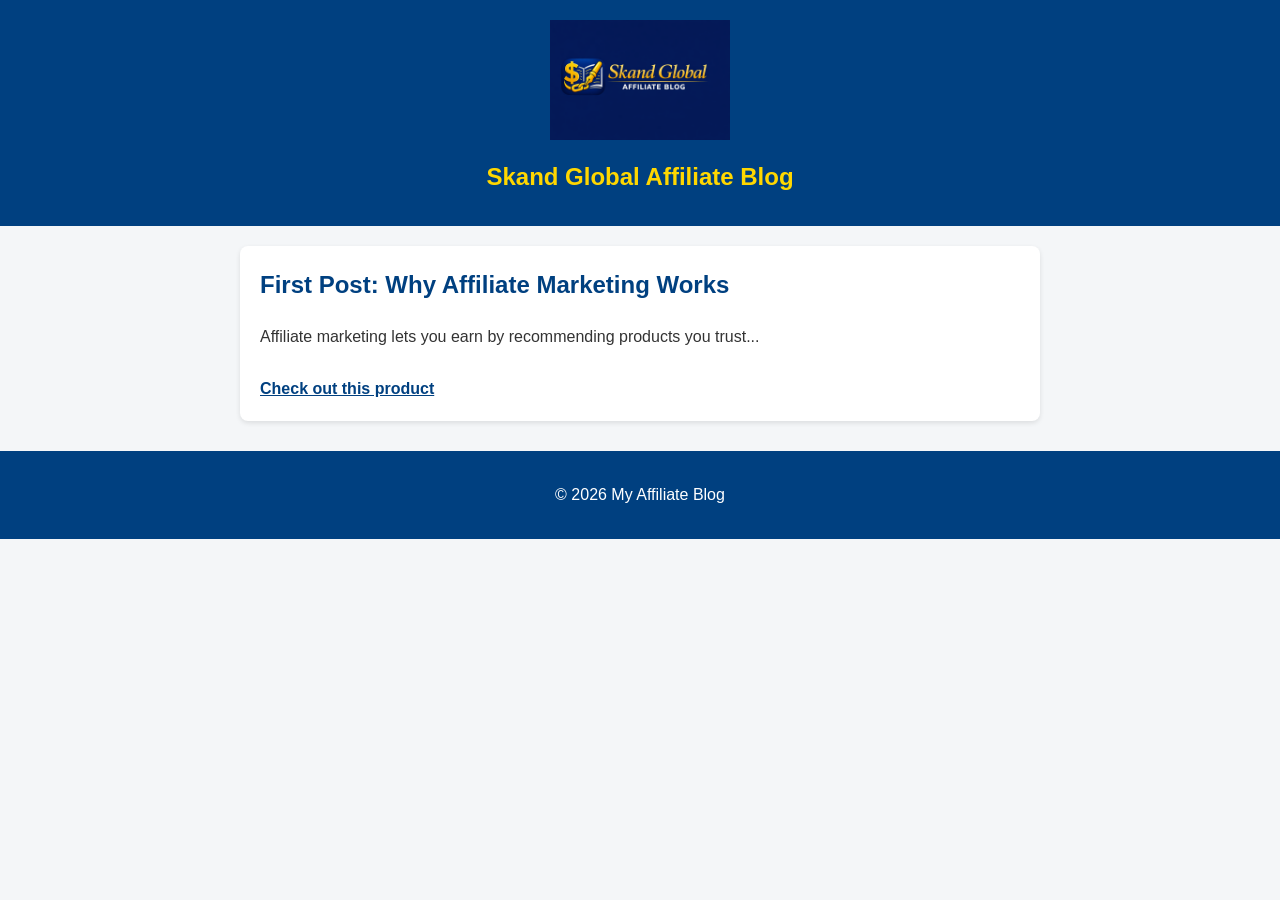
<file: index.html>
<!DOCTYPE html>
<html lang="en">
<head>
  <meta charset="UTF-8">
  <title>My Affiliate Blog</title>
 <link rel="icon" type="image/png" href="favicon.png">
  <link rel="stylesheet" href="style.css">
</head>
<body>

  <header>
  <img src="Skand Global Affiliate Blog Logo.png" alt="Ribbon background">
  <h1 class="logo-text">Skand Global Affiliate Blog</h1>
</header>

  <main>
    <!-- Your article blocks go here -->
    <article>
      <h2>First Post: Why Affiliate Marketing Works</h2>
      <p>Affiliate marketing lets you earn by recommending products you trust...</p>
      <a href="https://www.amazon.com/dp/B0DGJ7HYG1?tag=skandglobal-20">Check out this product</a>
    </article>
  </main>

  <footer>
    <p>© 2026 My Affiliate Blog</p>
  </footer>
</body>
</html>
</file>
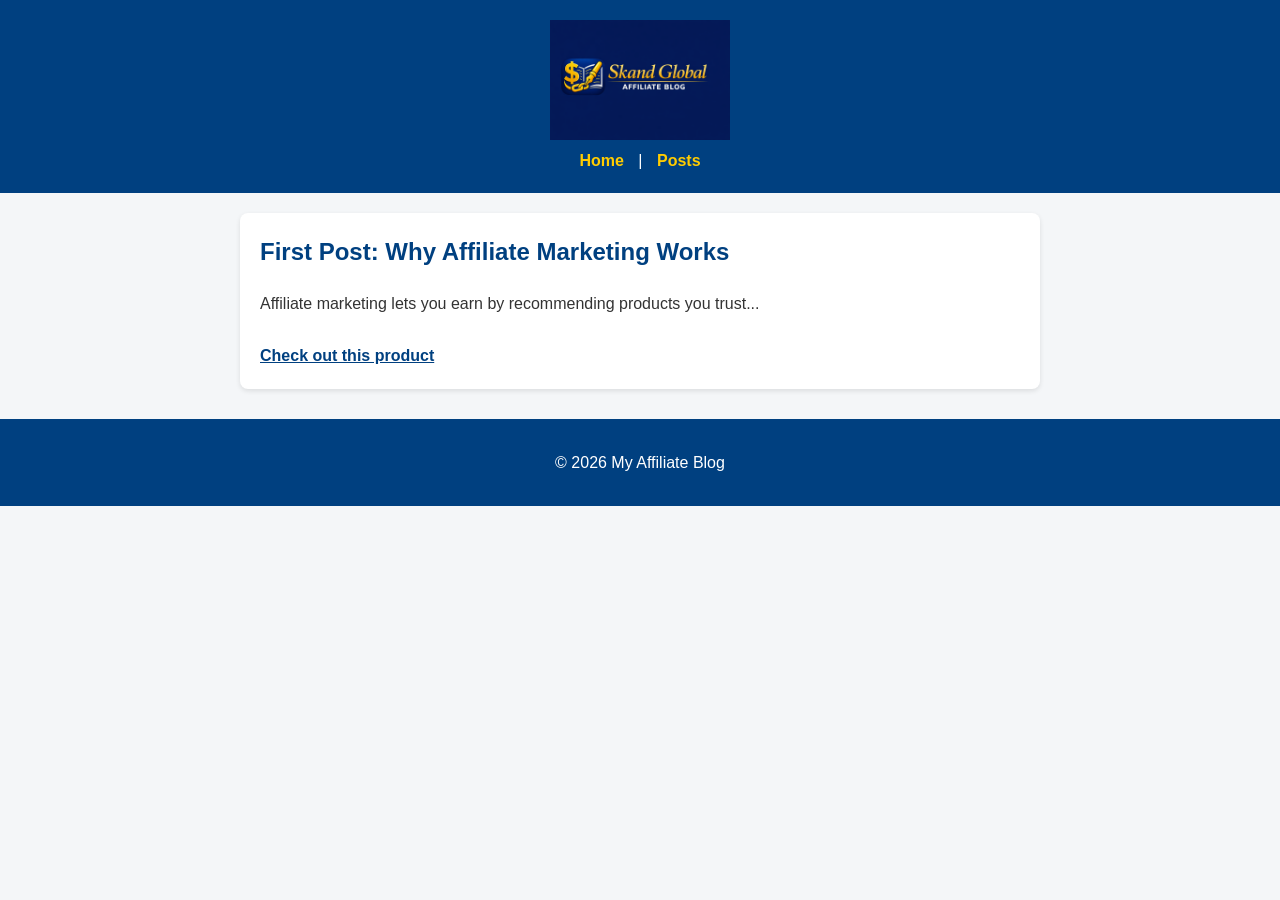
<file: posts.html>
<!DOCTYPE html>
<html lang="en">
<head>
  <meta charset="UTF-8">
  <title>My Affiliate Blog</title>
  <link rel="icon" type="image/png" href="favicon.png">
  <link rel="stylesheet" href="style.css">
</head>
<body>
  <header>
    <!-- Logo banner -->
    <img src="Skand Global Affiliate Blog Logo.png" alt="Skand Global Affiliate Blog Logo" style="max-width:100%; height:auto;">

    <!-- Navigation bar -->
    <nav>
      <a href="index.html">Home</a> |
      <a href="posts.html">Posts</a>
    </nav>
  </header>

  <main>
    <!-- Your article blocks go here -->
    <article>
      <h2>First Post: Why Affiliate Marketing Works</h2>
      <p>Affiliate marketing lets you earn by recommending products you trust...</p>
      <a href="https://www.amazon.com/dp/B0DGJ7HYG1?tag=skandglobal-20">Check out this product</a>
    </article>
  </main>

  <footer>
    <p>© 2026 My Affiliate Blog</p>
  </footer>
</body>
</html>
</file>
<file: style.css>
/* General page styling */
body {
  font-family: Arial, Helvetica, sans-serif;
  margin: 0;
  padding: 0;
  background-color: #f4f6f8;
  color: #333;
  line-height: 1.6;
}

/* Header styling */
header {
  background: #004080; /* deep navy blue */
  color: #fff;
  padding: 20px;
  text-align: center;
}

header h1 {
  margin: 0;
  font-size: 2em;
}

header p {
  margin: 5px 0;
}
header img {
  width: 100%;
  height: auto;
  max-height: 120px;   /* controls ribbon thickness */
  object-fit: contain; /* keeps full text visible */
}

@media (max-width: 600px) {
  header img {
    max-height: 60px;   /* slimmer ribbon on phones */
  }
}

nav a {
  color: #ffcc00; /* gold */
  text-decoration: none;
  margin: 0 10px;
  font-weight: bold;
}

nav a:hover {
  text-decoration: underline;
  color: #ff6600; /* orange hover */
}

/* Main content */
main {
  max-width: 800px;
  margin: 20px auto;
  padding: 0 15px;
}

article {
  background: #fff;
  margin-bottom: 20px;
  padding: 20px;
  border-radius: 8px;
  box-shadow: 0 2px 5px rgba(0,0,0,0.1);
}

article h2 {
  margin-top: 0;
  color: #004080;
}

article a {
  display: inline-block;
  margin-top: 10px;
  color: #004080;
  font-weight: bold;
}

article a:hover {
  color: #ff6600;
}

/* Footer styling */
footer {
  background: #004080; /* deep navy blue */
  color: #fff;
  text-align: center;
  padding: 15px;
  margin-top: 30px;
}

.logo-text {
  font-size: 24px;       /* adjust until it fits the ribbon */
  color: #FFD700;        /* gold text */
  text-align: center;    /* center horizontally */
  margin: 10px 0;        /* spacing around text */
}
</file>
